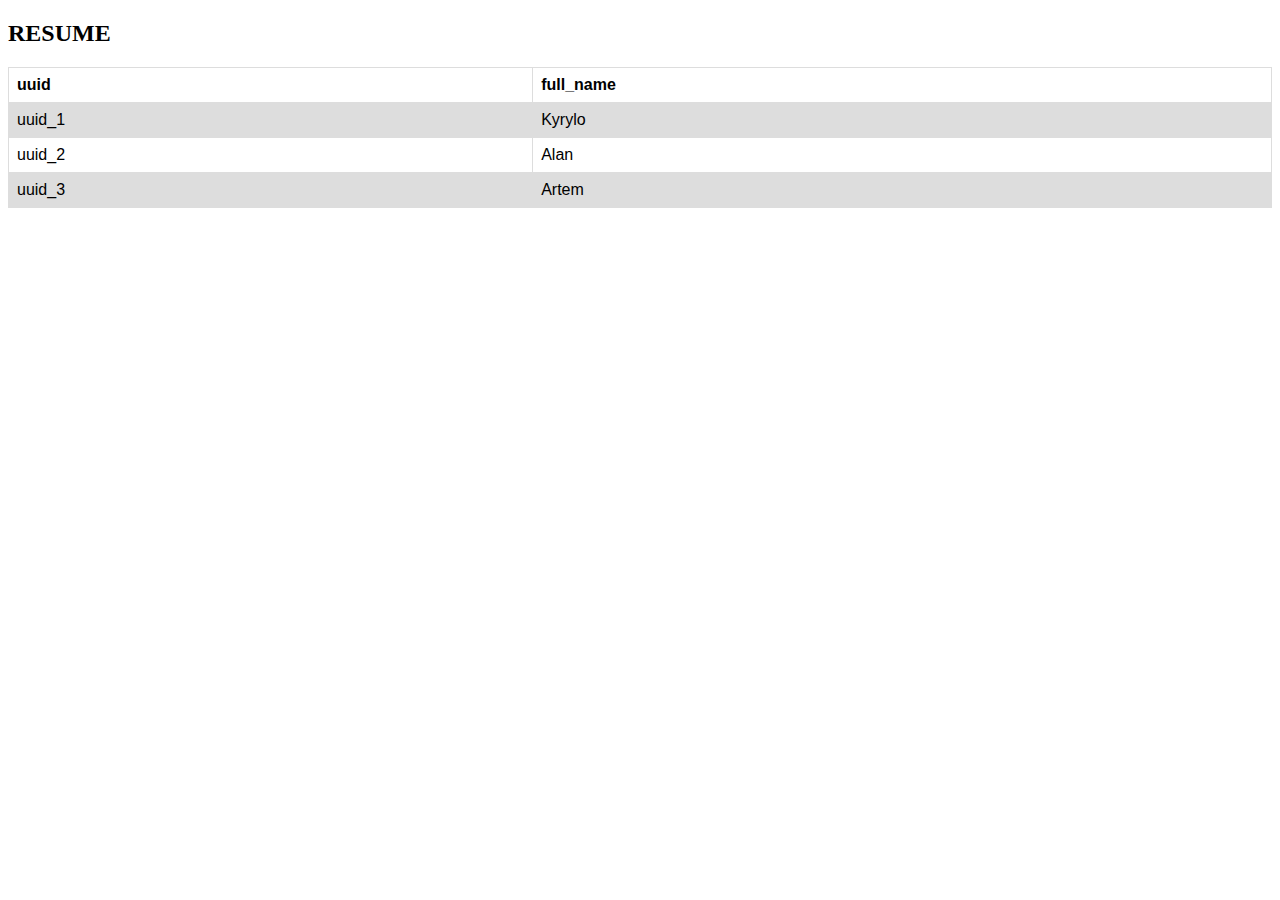
<file: web/test.html>
<!DOCTYPE html>
<html>
<head>
  <style>
    table {
      font-family: arial, sans-serif;
      border-collapse: collapse;
      width: 100%;
    }

    td, th {
      border: 1px solid #dddddd;
      text-align: left;
      padding: 8px;
    }

    tr:nth-child(even) {
      background-color: #dddddd;
    }
  </style>
</head>
<body>

<h2>RESUME</h2>

<table>
  <tr>
    <th>uuid</th>
    <th>full_name</th>
  </tr>
  <tr>
    <td>uuid_1</td>
    <td>Kyrylo</td>
  </tr>
  <tr>
    <td>uuid_2</td>
    <td>Alan</td>
  </tr>
  <tr>
    <td>uuid_3</td>
    <td>Artem</td>
  </tr>
</table>

</body>
</file>
